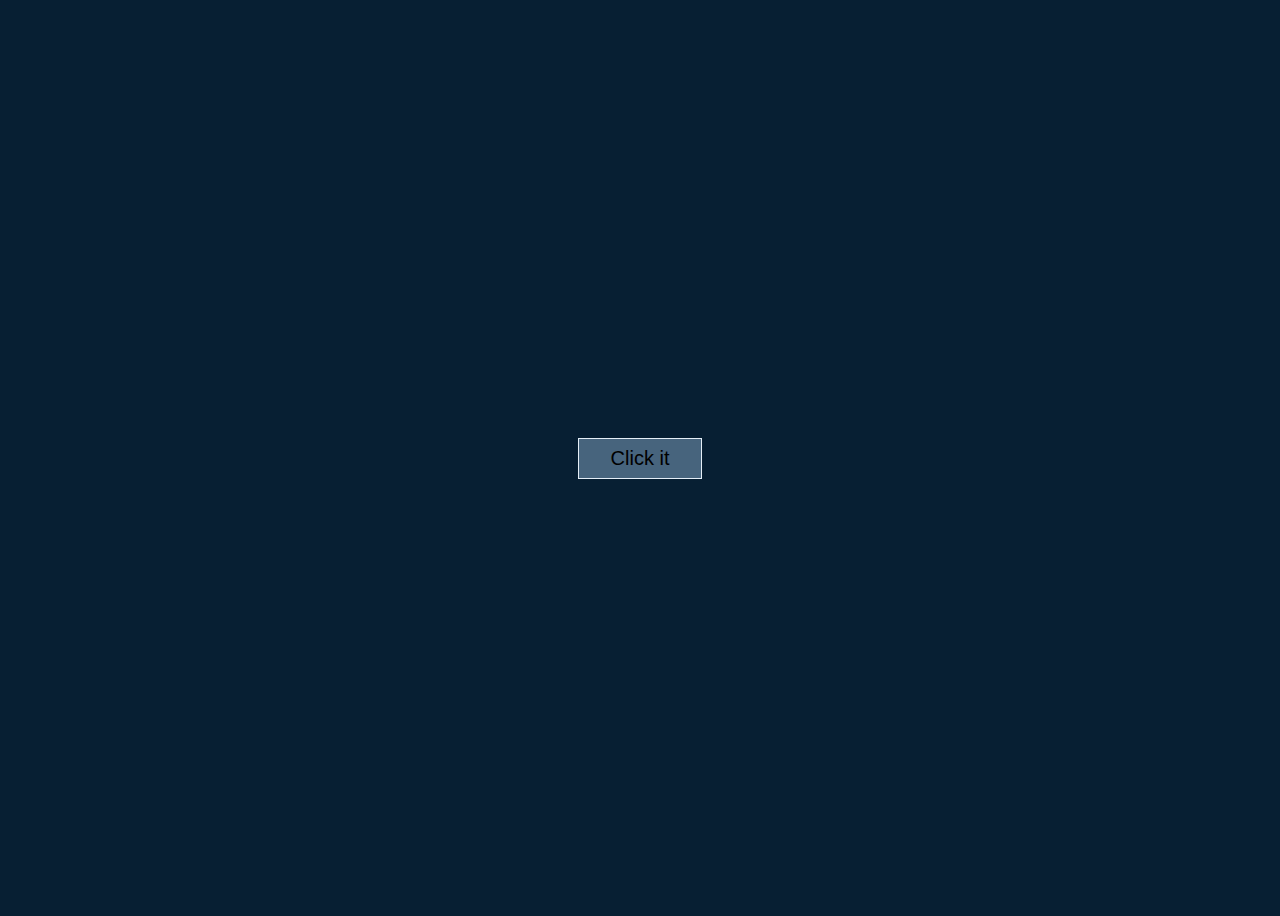
<file: index.html>
<!DOCTYPE html>
<html lang="en">

<head>
    <meta charset="UTF-8">
    <meta http-equiv="X-UA-Compatible" content="IE=edge">
    <meta name="viewport" content="width=device-width, initial-scale=1.0">
    <title>Document</title>
    <link rel="stylesheet" href="b.css">
</head>

<body>

    <button> Click it
    </button>


</body>

</html>
</file>
<file: b.css>
body{

    
    display: flex;
    justify-content: center;
    align-items: center;
    height: 100vh;
    background-color: rgb(7,31,51);
    
}
button{
    font-size: 20px;
    padding: 0.5rem 2rem;
    font-family: 'Trebuchet MS', 'Lucida Sans Unicode', 'Lucida Grande', 'Lucida Sans', Arial, sans-serif;
    background-color:#47647D;
    border: 1px solid #E4EEF7;
}
button:hover{
    box-shadow: 0px 0px 13px 3px  #EDF98D;
    color:#D5E39B;
transition: all 0.25s;
transform:translateY(-0.5rem);
cursor: pointer;
border-color:white;
}
</file>
